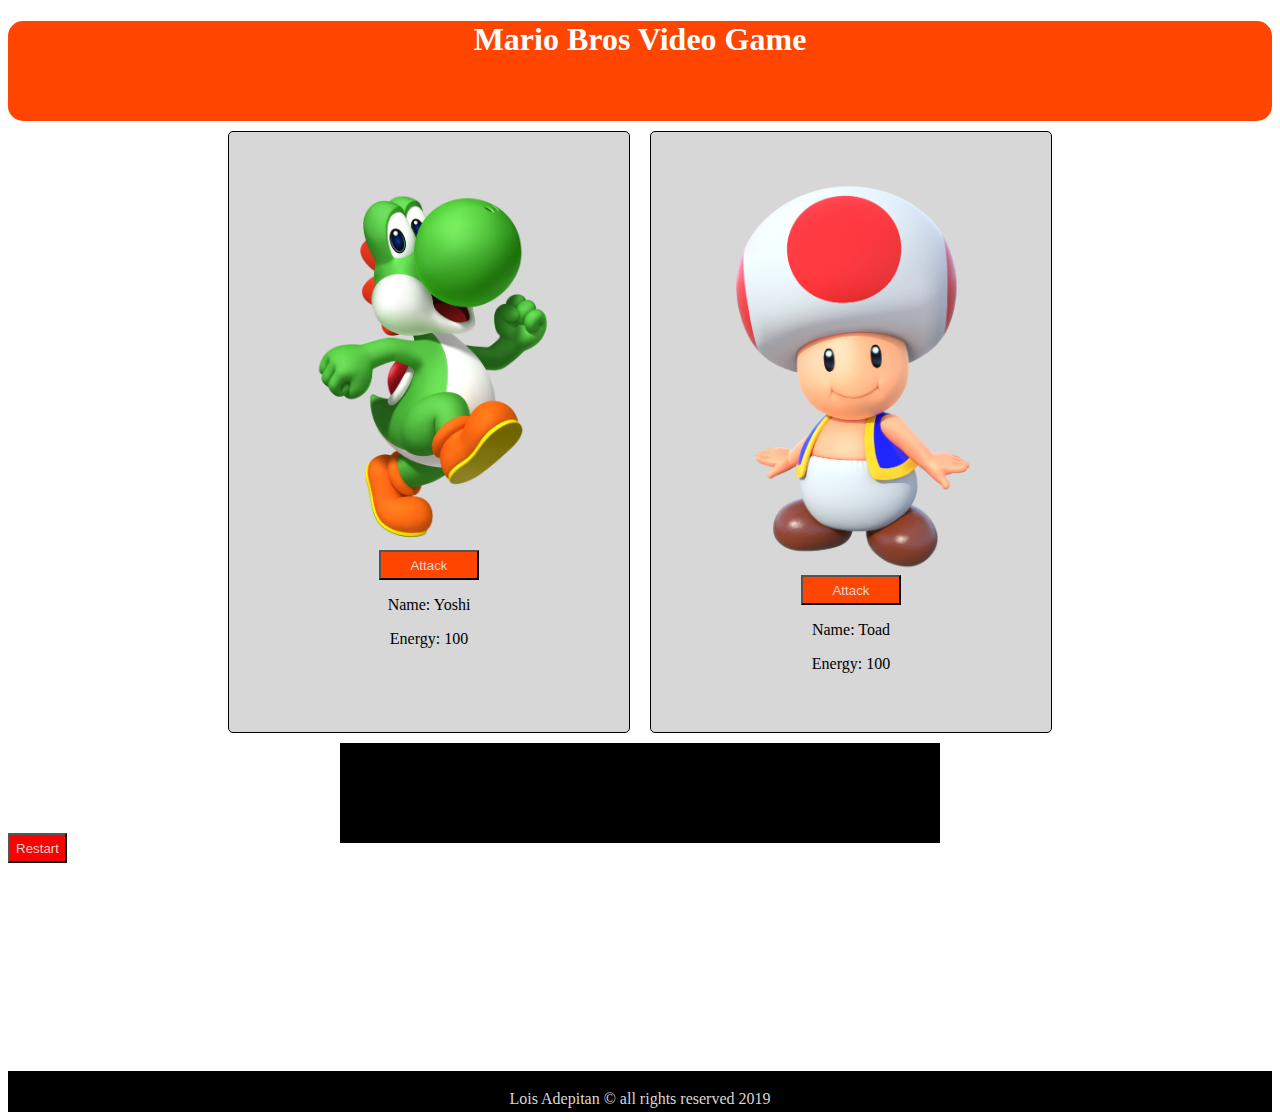
<file: cr2/index.html>
<!DOCTYPE html>
<html lang="en">
<head>
    <meta charset="UTF-8">
    <meta name="viewport" content="width=device-width, initial-scale=1.0">
    <meta http-equiv="X-UA-Compatible" content="ie=edge">
    <link href="https://fonts.googleapis.com/css?family=Lato&display=swap" rel="stylesheet">
    <link rel="stylesheet" href="mystyle.css">
    <title>Video Game</title>
</head>
<body>
    <header>
        <div>      
        <h1>Mario Bros Video Game</h1>
        </div>
    </header>
    <main class="site-main">
        <div class="wrap">
            <div class="player" id="player">
                <img src="img/c1Yoshi.png" alt="yoshi">
                <br>
                               
                <button class="btn" onclick="character1.attack(character2,selectItem());">Attack</button>
                
                <div id="c1">

                </div>
            </div>
            <div class="player" id="opponent">
                <img src="img/c2toad.png" alt="toad">
                <br>
                <button class="btn" onclick="character2.attack(character1,selectItem());">Attack</button>
                
                <div id="c2">

                </div>

            </div>
        </div> 
                                                                                                                                                                                                                                                                                                                                                                                                                                                                                                                                                    
        <div id="console">
        </div>

        <button class="btn2" onclick="restart(character1,character2)">Restart</button>
       
                
           
    
    </main>
    <footer>
        <p>Lois Adepitan &copy; all rights reserved 2019</p>
    </footer>
    <script src="script.js"></script>         
    
    
</body>
</html>
</file>
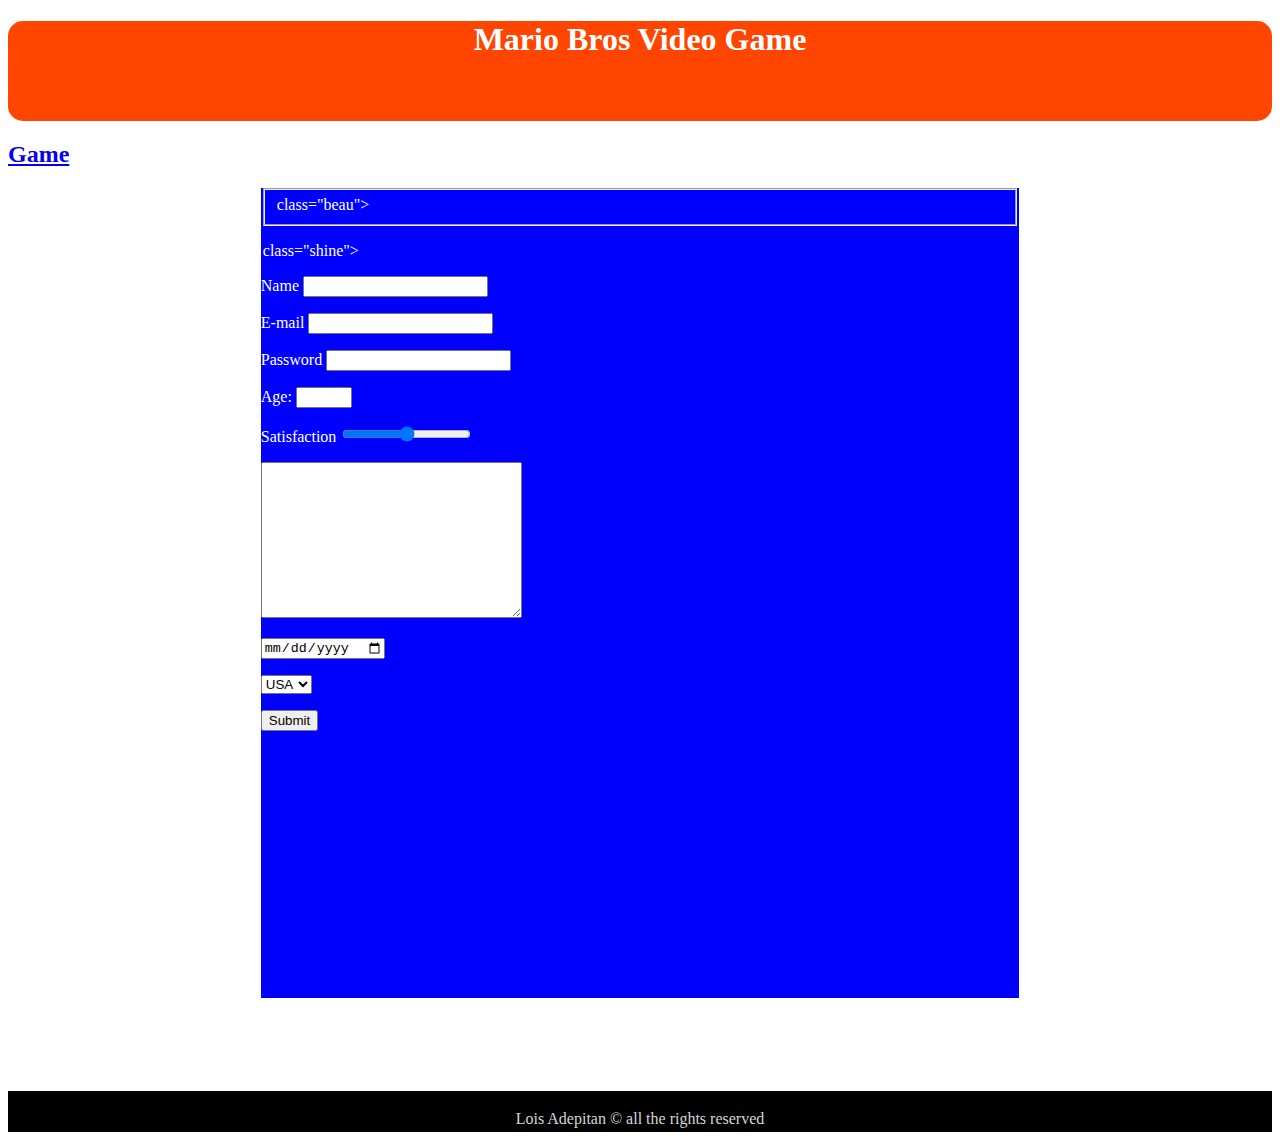
<file: cr2/contact.html>
<!DOCTYPE html>
<html lang="en">
<head>
    <meta charset="UTF-8">
    <meta name="viewport" content="width=
    , initial-scale=1.0">
    <meta http-equiv="X-UA-Compatible" content="ie=edge">
    <link rel="stylesheet" href="mystyle.css">
    <link href="https://fonts.googleapis.com/css?family=Lato&display=swap" rel="stylesheet">
    <title>Nat</title>
</head>
<body>
    <header>
          
       <h1>Mario Bros Video Game</h1>
            
    

    </header>
    <main>
        <div class="site-main">
            <div>
                <h2> <a href="index.html">Game</a></h2>
            </div>
            <div class="contact-info">
                <form action="#">
                    <p>
                        <fieldset>
                            class="beau">
                        </fieldset>
                    </p>
                    <p>
                        <legend>
                            class="shine">
                        </legend>
                    </p>
                    <p>
                        <label for="userName">Name</label>
                        <input type="text" name="userName" id="name">
                    </p>

                    <p>
                        <label for="email">E-mail</label>
                        <input type="email" name="email" id="email">
                    </p>
                    <p>
                        <label for="password">Password</label>
                        <input type="password" name="password" id="password">
                    </p>
                    <p>
                        Age: <input type="number" size="6" min="18" max="99">
                    </p>
                    <p>
                        Satisfaction <input type="range" name="range" id="=range" min="1" max="5">
                    </p>
                    <p>
                        <textarea name="text" id="text" cols="30" rows="10"></textarea>
                    </p>
                    <p>
                    <input type="date" id="date" >
                    </p>
                    <p>
                    <select name="country" id="country">
                        <option value="USA">USA</option>
                        <option value="Mexico">MEX</option>
                        <option value="Canada">CAN</option>
                    </select>
                    </p>
                    <p>
                        <input type="submit" name="send" id="send">
                    </p>
                    
                
                </form>

            </div>
                
        </div>

    </main>
    <footer>
        <p>Lois Adepitan &copy; all the rights reserved</p>

    </footer>
    
</body>
</html>
</file>
<file: cr2/mystyle.css>
img{
    width: 250px;
}

.wrap{
    display: flex;
    justify-content: center;
}
#player{
    background: #d7d7d7;
    height: 500px;
    width: 300px;
    flex-basis: (40% - 10px);
    padding: 50px;
    border-radius: 5px;
    border: 1px solid black;
    text-align: center;
    margin: 10px;
}
#opponent {
    background: #d7d7d7;
    height: 500px;
    width: 300px;
    flex-basis: (40% - 10px);
    padding: 50px;
    border-radius: 5px;
    border: 1px solid black;
    text-align: center;
    margin: 10px;

}



header{
    background: orangered;
    color: white;
    height: 100px;
    text-align: center;
    border-radius: 15px;



}
main{
    height: 950px;
}

footer{
    height: 35px;
    background: black;
    color: #d7d7d7;
    text-align: center;
    padding: 3px;

}

.btn{
    background: orangered;
    color: #d7d7d7;
    width: 100px;
    height: 30px;

}

#console{
    background: black;
    color: white;
    width: 600px;
    height: 100px;
    margin-left: auto;
    margin-right: auto;
    margin-bottom: -10px;
}
.imgitem{
    width: 50px
}

.btn2 {
    background: red;
    text-align: center;
    justify-content: center;
    height: 30px;
    color: #d7d7d7;
}

.btn2:hover {
    background: red;
}

.contact-info{
    background: blue;
    color: white;
    height: 90vh;
    width: 60%;
    margin-left: auto;
    margin-right: auto;
    border: 2px solid black
    margin-bottom: 10px
}

.contact{
    background: blue;
    text-align: center;
    width: 50px;
    height: 25px;
    border: black;
}
</file>
